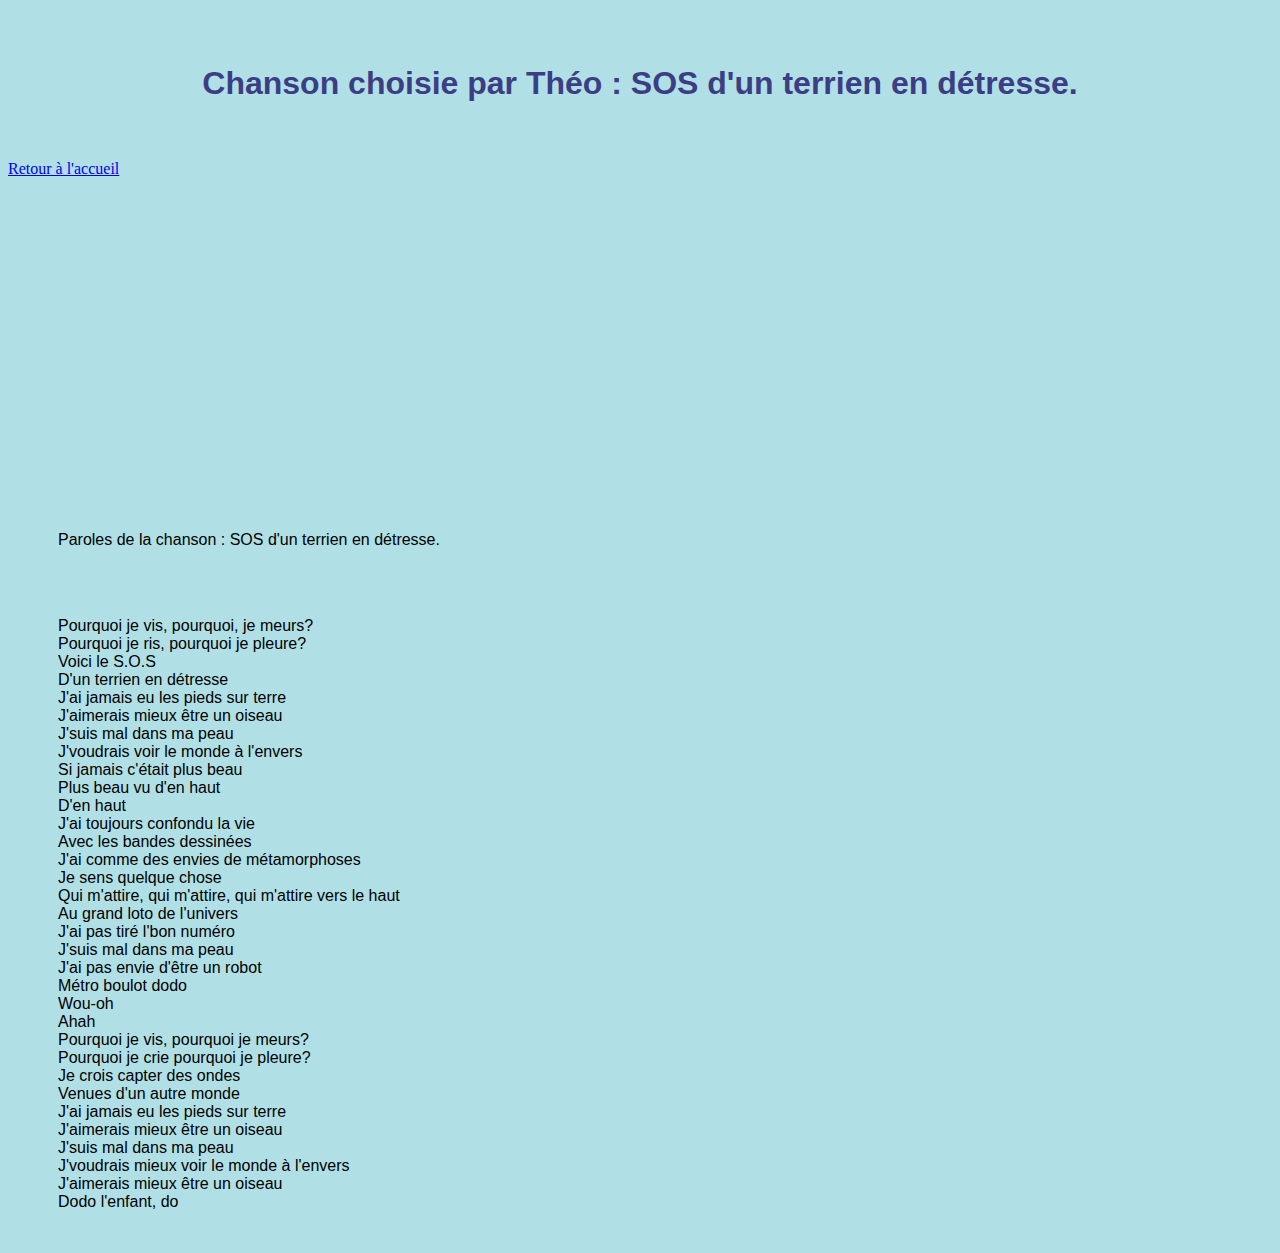
<file: chanson1.html>
<!DOCTYPE html>
<html lang="fr">
<head>
<meta charset="utf-8">
<title>chansondetheo</title>
<link href="style.css" rel="stylesheet" type="text/css">
	</head>
  <body>
    <br><br><h1>Chanson choisie par Théo : SOS d'un terrien en détresse.</h1><br><br>

    <a href="index.html">Retour à l'accueil</a><br><br>
    <iframe width="560" height="315" src="https://www.youtube.com/embed/JogioTloRB4" title="YouTube video player" frameborder="0" allow="accelerometer; autoplay; clipboard-write; encrypted-media; gyroscope; picture-in-picture" allowfullscreen></iframe>
    <p>Paroles de la chanson : SOS d'un terrien en détresse.</p><br><br>
      
       <p>Pourquoi je vis, pourquoi, je meurs?<br>
        Pourquoi je ris, pourquoi je pleure?<br>
        Voici le S.O.S<br>
        D'un terrien en détresse<br>
        J'ai jamais eu les pieds sur terre<br>
        J'aimerais mieux être un oiseau<br>
        J'suis mal dans ma peau<br>
        J'voudrais voir le monde à l'envers<br>
        Si jamais c'était plus beau<br>
        Plus beau vu d'en haut<br>
        D'en haut<br>
        J'ai toujours confondu la vie<br>
        Avec les bandes dessinées<br>
        J'ai comme des envies de métamorphoses<br>
        Je sens quelque chose<br>
        Qui m'attire, qui m'attire, qui m'attire vers le haut<br>
        Au grand loto de l'univers<br>
        J'ai pas tiré l'bon numéro<br>
        J'suis mal dans ma peau<br>
        J'ai pas envie d'être un robot<br>
        Métro boulot dodo<br>
        Wou-oh<br>
        Ahah<br>
        Pourquoi je vis, pourquoi je meurs?<br>
        Pourquoi je crie pourquoi je pleure?<br>
        Je crois capter des ondes<br>
        Venues d'un autre monde<br>
        J'ai jamais eu les pieds sur terre<br>
        J'aimerais mieux être un oiseau<br>
        J'suis mal dans ma peau<br>
        J'voudrais mieux voir le monde à l'envers<br>
        J'aimerais mieux être un oiseau<br>
        Dodo l'enfant, do</p><br>
    
    
    
   
  </body>
</html>
</file>
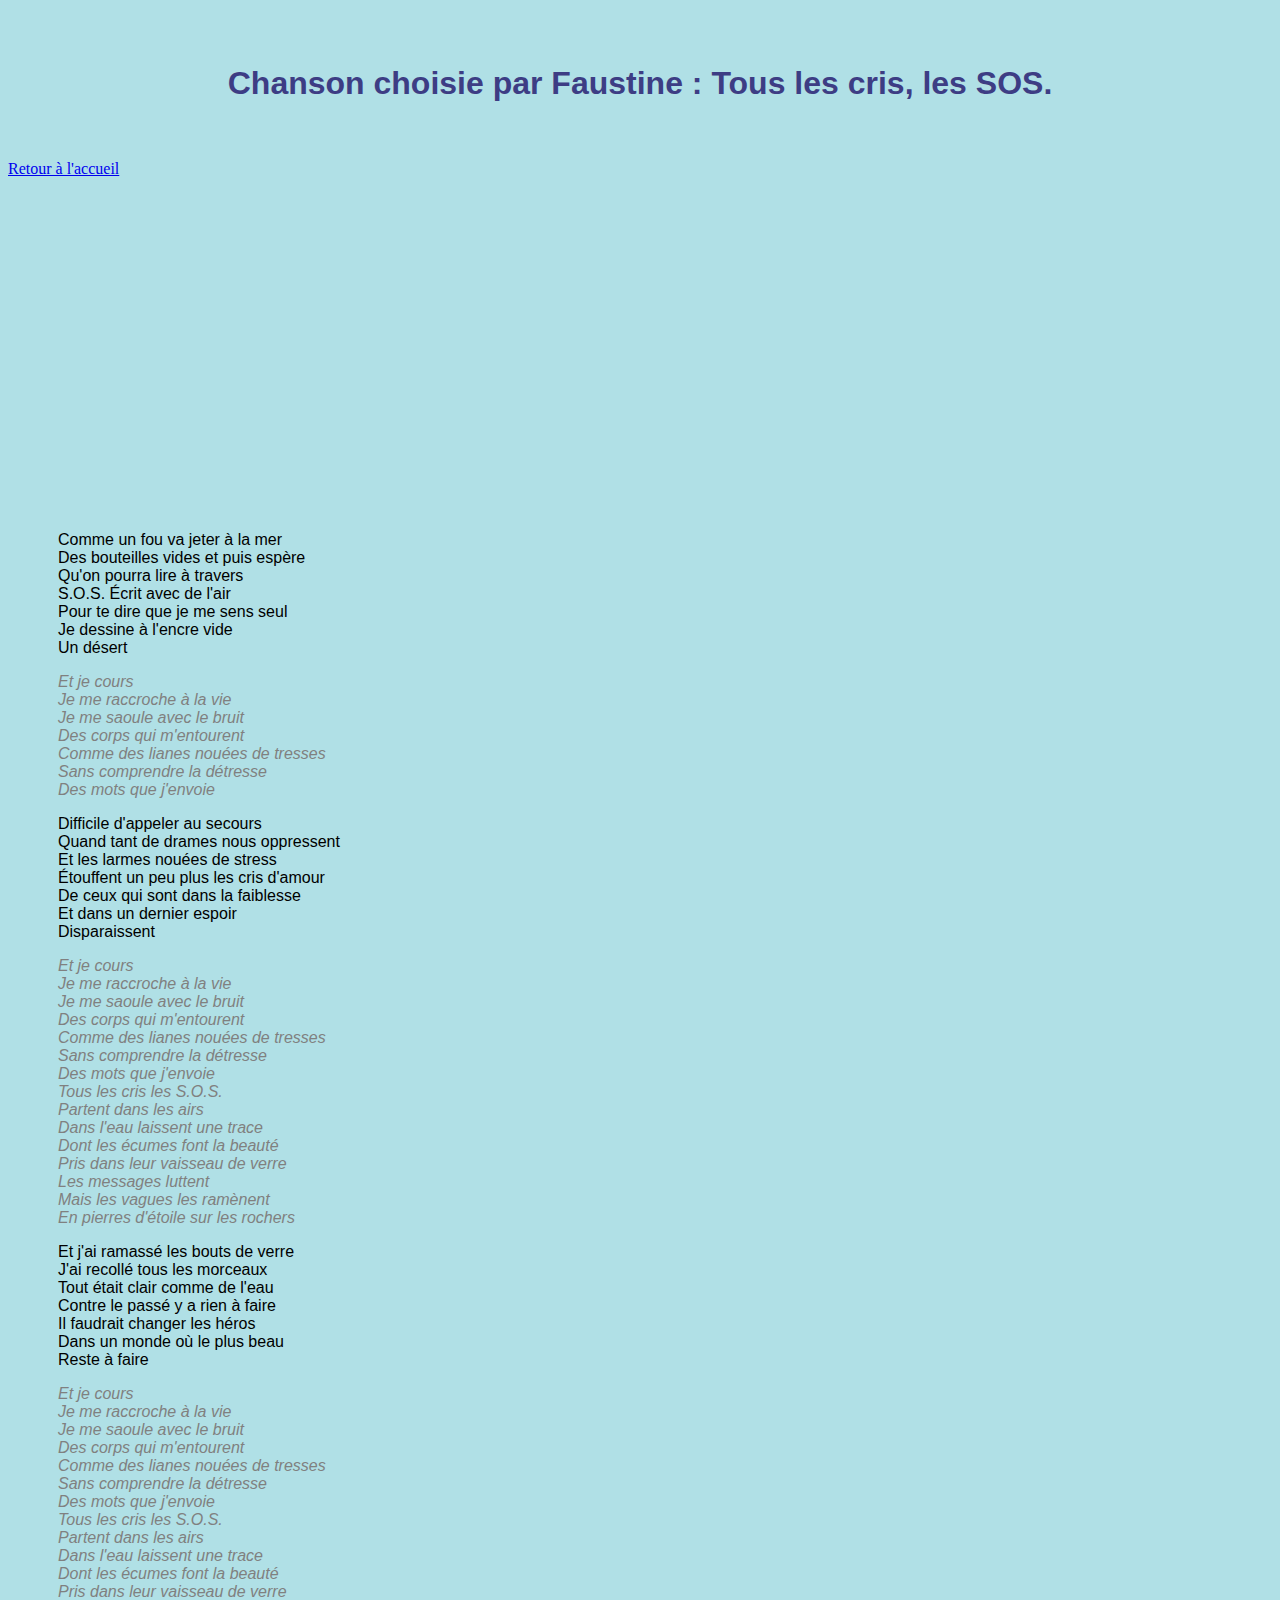
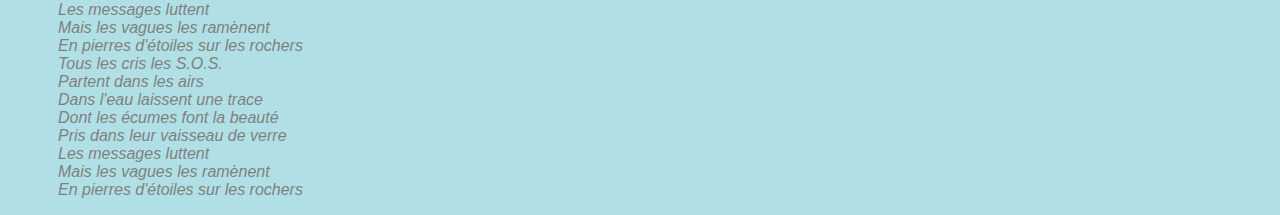
<file: chanson2.html>
<!DOCTYPE html>
<html lang="fr">
<head>
<meta charset="utf-8">
<title>Titre</title>
<link href="style.css" rel="stylesheet" type="text/css">
</head>
<body>
    <br><br><h1>Chanson choisie par Faustine : Tous les cris, les SOS.</h1><br><br>

      <a href="index.html">Retour à l'accueil</a>
<br><br>
    
    <iframe width="560" height="315" src="https://www.youtube.com/embed/urWV2OjAmUQ" title="YouTube video player" frameborder="0" allow="accelerometer; autoplay; clipboard-write; encrypted-media; gyroscope; picture-in-picture" allowfullscreen></iframe>
    <p class= "couplet">
        Comme un fou va jeter à la mer <br>
        Des bouteilles vides et puis espère <br>
        Qu'on pourra lire à travers <br>
        S.O.S. Écrit avec de l'air <br>
        Pour te dire que je me sens seul <br>
        Je dessine à l'encre vide <br>
        Un désert <br>
        </p>
        <p class= "refrain">
        Et je cours <br>
        Je me raccroche à la vie <br>
        Je me saoule avec le bruit <br>
        Des corps qui m'entourent <br>
        Comme des lianes nouées de tresses <br>
        Sans comprendre la détresse <br>
        Des mots que j'envoie <br>
        </p>
        <p class= "couplet">
        Difficile d'appeler au secours <br>
        Quand tant de drames nous oppressent <br>
        Et les larmes nouées de stress <br>
        Étouffent un peu plus les cris d'amour <br>
        De ceux qui sont dans la faiblesse <br>
        Et dans un dernier espoir <br>
        Disparaissent<br>
        </p>
        <p class= "refrain">
        Et je cours <br>
        Je me raccroche à la vie <br>
        Je me saoule avec le bruit <br>
        Des corps qui m'entourent <br>
        Comme des lianes nouées de tresses <br>
        Sans comprendre la détresse <br>
        Des mots que j'envoie<br>
        Tous les cris les S.O.S. <br>
        Partent dans les airs <br>
        Dans l'eau laissent une trace <br>
        Dont les écumes font la beauté <br>
        Pris dans leur vaisseau de verre <br>
        Les messages luttent <br>
        Mais les vagues les ramènent <br>
        En pierres d'étoile sur les rochers<br>
        </p>
        <p class= "couplet">
        Et j'ai ramassé les bouts de verre <br>
        J'ai recollé tous les morceaux <br>
        Tout était clair comme de l'eau <br>
        Contre le passé y a rien à faire <br>
        Il faudrait changer les héros <br>
        Dans un monde où le plus beau <br>
        Reste à faire<br>
        </p>
        <p class= "refrain">
        Et je cours <br>
        Je me raccroche à la vie<br>
        Je me saoule avec le bruit <br>
        Des corps qui m'entourent <br>
        Comme des lianes nouées de tresses <br>
        Sans comprendre la détresse <br> 
        Des mots que j'envoie <br>
        Tous les cris les S.O.S. <br>
        Partent dans les airs <br>
        Dans l'eau laissent une trace <br>
        Dont les écumes font la beauté <br>
        Pris dans leur vaisseau de verre <br>
        Les messages luttent <br>
        Mais les vagues les ramènent <br>
        En pierres d'étoiles sur les rochers<br>
        Tous les cris les S.O.S. <br>
        Partent dans les airs <br>
        Dans l'eau laissent une trace <br>
        Dont les écumes font la beauté <br>
        Pris dans leur vaisseau de verre <br>
        Les messages luttent <br>
        Mais les vagues les ramènent <br>
        En pierres d'étoiles sur les rochers<br>
        </p>

</body>
</html>
</file>
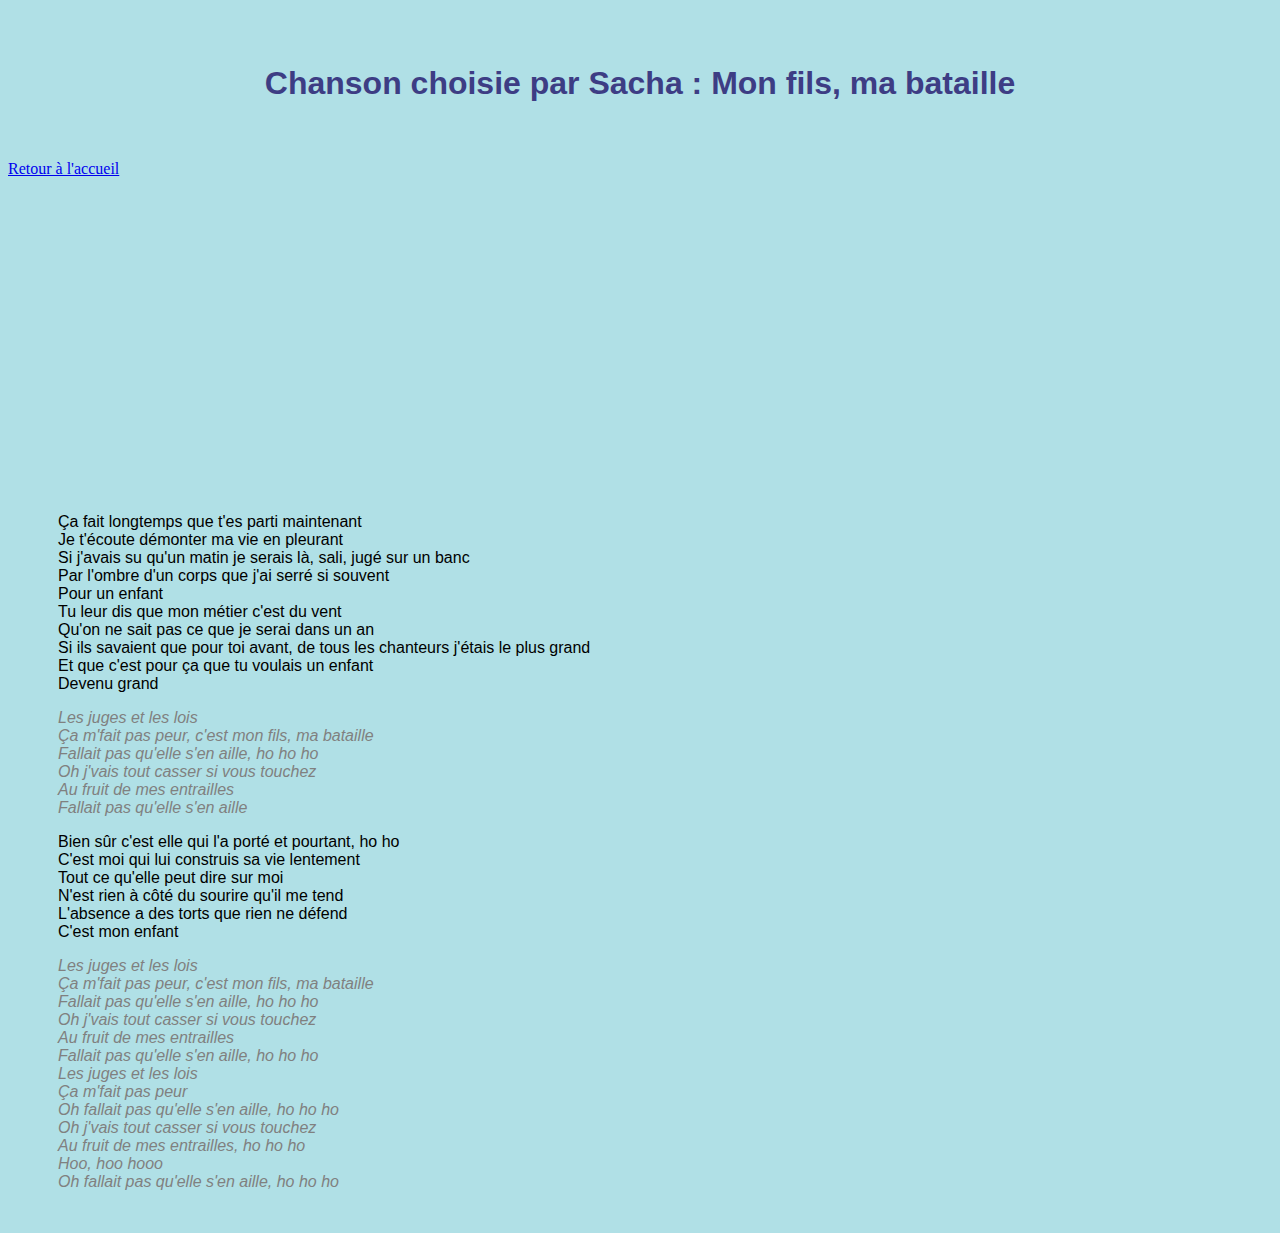
<file: chansonsacha.html>
<!DOCTYPE html>
<html lang="fr">
<head>
<meta charset="utf-8">
<title>Titre</title>
<link href="style.css" rel="stylesheet" type="text/css">
	</head>
  <body>
    <br><br><h1>Chanson choisie par Sacha : Mon fils, ma bataille</h1><br><br>
    <a href="index.html">Retour à l'accueil</a><br>
    <iframe width="560" height="315" src="https://www.youtube.com/embed/U6HI__YOhe4" title="YouTube video player" frameborder="0" allow="accelerometer; autoplay; clipboard-write; encrypted-media; gyroscope; picture-in-picture" allowfullscreen></iframe>

    <p class= "couplet">
        Ça fait longtemps que t'es parti maintenant<br>
             Je t'écoute démonter ma vie en pleurant<br>
                 Si j'avais su qu'un matin je serais là, sali, jugé sur un banc<br>
                     Par l'ombre d'un corps que j'ai serré si souvent<br>
                        Pour un enfant<br>
                             Tu leur dis que mon métier c'est du vent<br>
                                 Qu'on ne sait pas ce que je serai dans un an<br>
                                     Si ils savaient que pour toi avant, de tous les chanteurs j'étais le plus grand<br>
                                         Et que c'est pour ça que tu voulais un enfant<br>
                                             Devenu grand<br>
                                             </p>
                                             <p class= "refrain">
                                                 Les juges et les lois<br>
                                                    Ça m'fait pas peur, c'est mon fils, ma bataille<br>
                                                         Fallait pas qu'elle s'en aille, ho ho ho<br>
                                                             Oh j'vais tout casser si vous touchez<br>
                                                                  Au fruit de mes entrailles<br>
                                                                     Fallait pas qu'elle s'en aille<br>
                                                                     </p>
                                                                     <p class= "couplet">    
                                                                         Bien sûr c'est elle qui l'a porté et pourtant, ho ho<br>
                                                                            C'est moi qui lui construis sa vie lentement<br>
                                                                                 Tout ce qu'elle peut dire sur moi<br>
                                                                                     N'est rien à côté du sourire qu'il me tend<br>
                                                                                         L'absence a des torts que rien ne défend<br>
                                                                                             C'est mon enfant<br>
                                                                                                 </p>
                                                                                                 <p class= "refrain">
                                                                                                 Les juges et les lois<br>
                                                                                                     Ça m'fait pas peur, c'est mon fils, ma bataille<br>
                                                                                                         Fallait pas qu'elle s'en aille, ho ho ho<br>
                                                                                                             Oh j'vais tout casser si vous touchez<br>
                                                                                                                 Au fruit de mes entrailles<br>
                                                                                                                     Fallait pas qu'elle s'en aille, ho ho ho<br>
                                                                                                                         Les juges et les lois<br>
                                                                                                                             Ça m'fait pas peur<br>
                                                                                                                                 Oh fallait pas qu'elle s'en aille, ho ho ho<br>
                                                                                                                                     Oh j'vais tout casser si vous touchez<br>
                                                                                                                                         Au fruit de mes entrailles, ho ho ho<br>
                                                                                                                                             Hoo, hoo hooo<br>
                                                                                                                                                 Oh fallait pas qu'elle s'en aille, ho ho ho</p><br>
  </body>
</html>
</file>
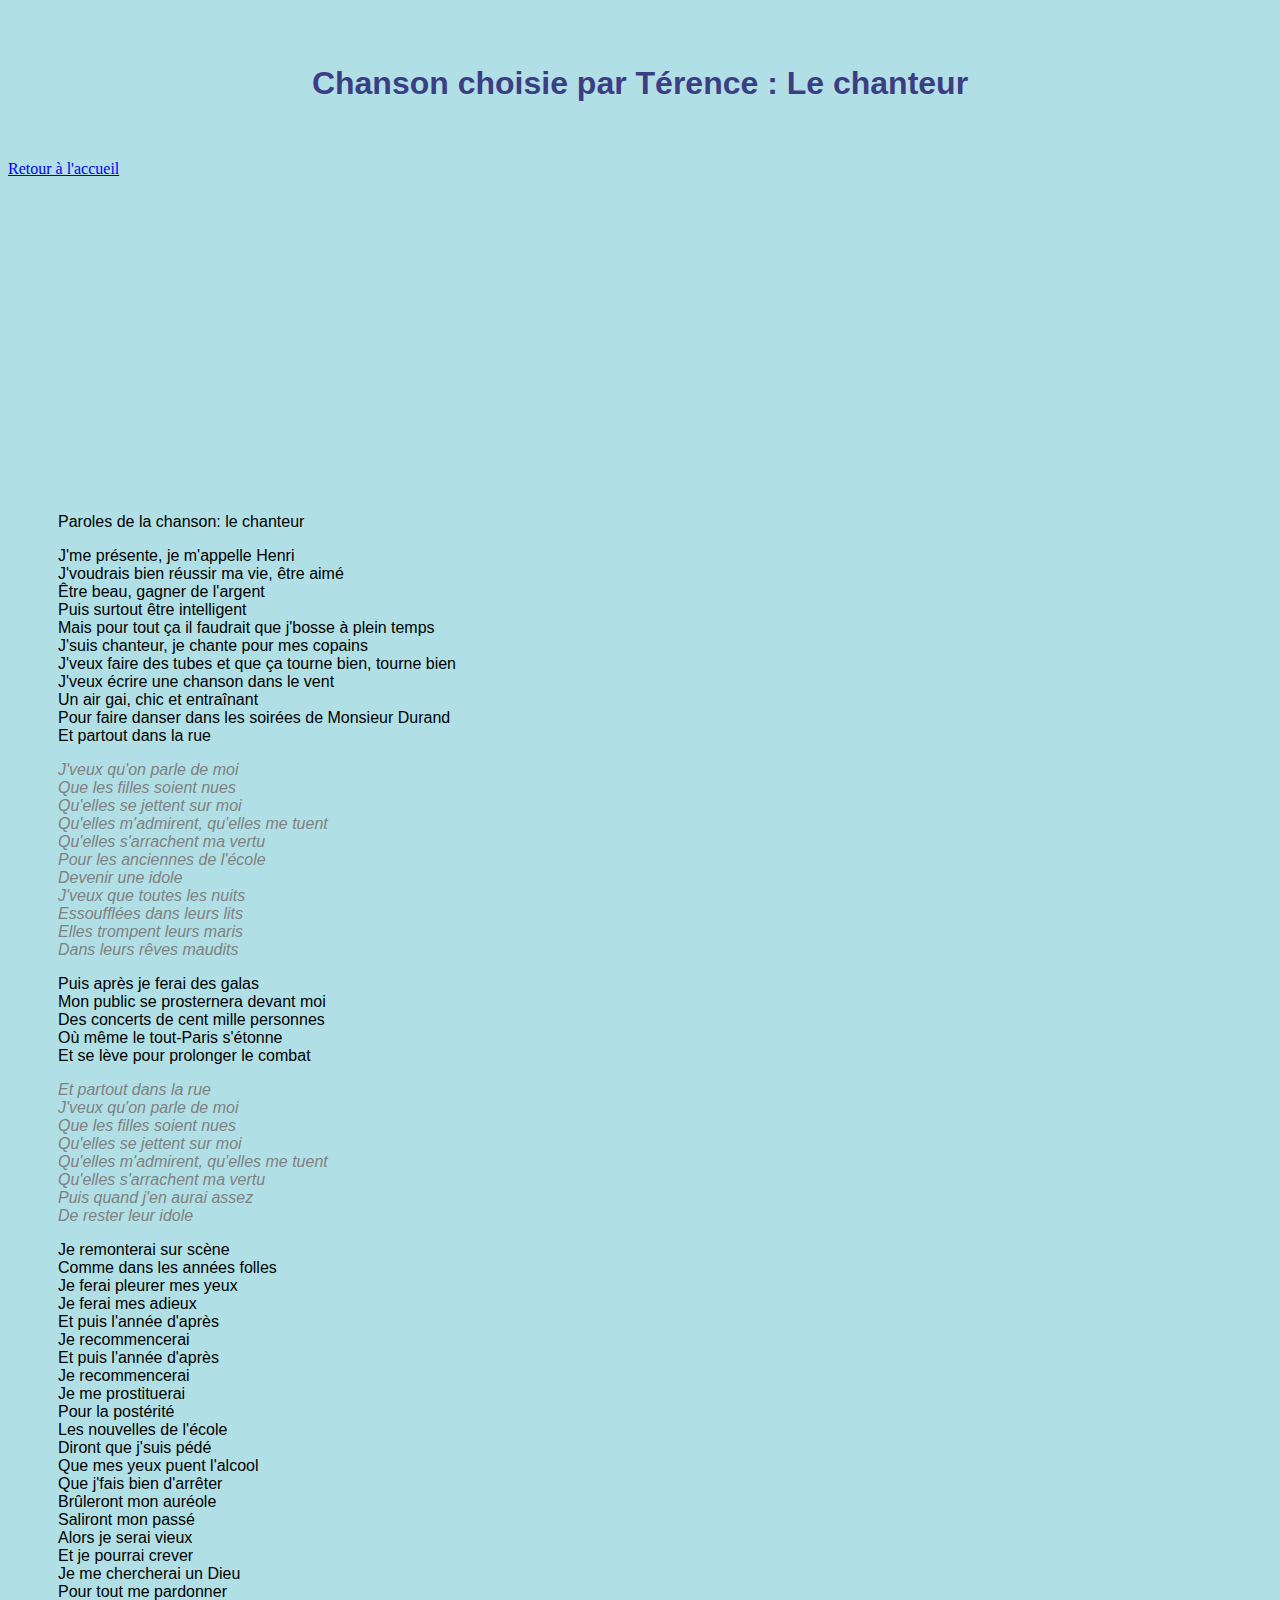
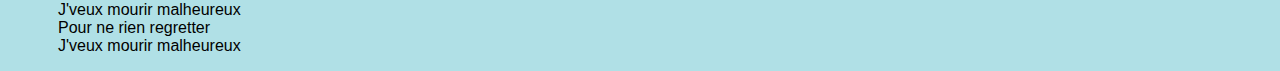
<file: chansontérence.html>
<!DOCTYPE html>
<html lang="fr">
<head>
<meta charset="utf-8">
<title>Titre</title>
<link href="style.css" rel="stylesheet" type="text/css">
	</head>
  <body>
   
    <br><br><h1>Chanson choisie par Térence : Le chanteur</h1><br><br>
    <a href="index.html">Retour à l'accueil</a><br>
    <iframe width="560" height="315" src="https://www.youtube.com/embed/HXdP15Ubu6M" title="YouTube video player" frameborder="0" allow="accelerometer; autoplay; clipboard-write; encrypted-media; gyroscope; picture-in-picture" allowfullscreen></iframe>

    <p>Paroles de la chanson: le chanteur
      <p class= "couplet">
      J'me présente, je m'appelle Henri<br>
      J'voudrais bien réussir ma vie, être aimé<br>
      Être beau, gagner de l'argent<br>
      Puis surtout être intelligent<br>
      Mais pour tout ça il faudrait que j'bosse à plein temps<br>
      J'suis chanteur, je chante pour mes copains<br>
      J'veux faire des tubes et que ça tourne bien, tourne bien<br>
      J'veux écrire une chanson dans le vent<br>
      Un air gai, chic et entraînant<br>
      Pour faire danser dans les soirées de Monsieur Durand<br>
      Et partout dans la rue<br>
      </p>
      <p class= "refrain">
      J'veux qu'on parle de moi<br>
      Que les filles soient nues<br>
      Qu'elles se jettent sur moi<br>
      Qu'elles m'admirent, qu'elles me tuent<br>
      Qu'elles s'arrachent ma vertu<br>
      Pour les anciennes de l'école<br>
      Devenir une idole<br>
      J'veux que toutes les nuits<br>
      Essoufflées dans leurs lits<br>
      Elles trompent leurs maris<br>
      Dans leurs rêves maudits<br>
      </p>
      <p class= "couplet">
      Puis après je ferai des galas<br>
      Mon public se prosternera devant moi<br>
      Des concerts de cent mille personnes<br>
      Où même le tout-Paris s'étonne<br>
      Et se lève pour prolonger le combat<br>
      <p class= "refrain">
      Et partout dans la rue<br>
      J'veux qu'on parle de moi<br>
      Que les filles soient nues<br>
      Qu'elles se jettent sur moi<br>
      Qu'elles m'admirent, qu'elles me tuent<br>
      Qu'elles s'arrachent ma vertu<br>
      Puis quand j'en aurai assez<br>
      De rester leur idole<br>
      </p>
      <p class= "couplet">
      Je remonterai sur scène<br>
      Comme dans les années folles<br>
      Je ferai pleurer mes yeux<br>
      Je ferai mes adieux<br>
      Et puis l'année d'après<br>
      Je recommencerai<br>
      Et puis l'année d'après<br>
      Je recommencerai<br>
      Je me prostituerai<br>
      Pour la postérité<br>
      Les nouvelles de l'école<br>
      Diront que j'suis pédé<br>
      Que mes yeux puent l'alcool<br>
      Que j'fais bien d'arrêter<br>
      Brûleront mon auréole<br>
      Saliront mon passé<br>
      Alors je serai vieux<br>
      Et je pourrai crever<br>
      Je me chercherai un Dieu<br>
      Pour tout me pardonner<br>
      J'veux mourir malheureux<br>
      Pour ne rien regretter<br>
      J'veux mourir malheureux<br>
      </p>
  </body>
</html>
</file>
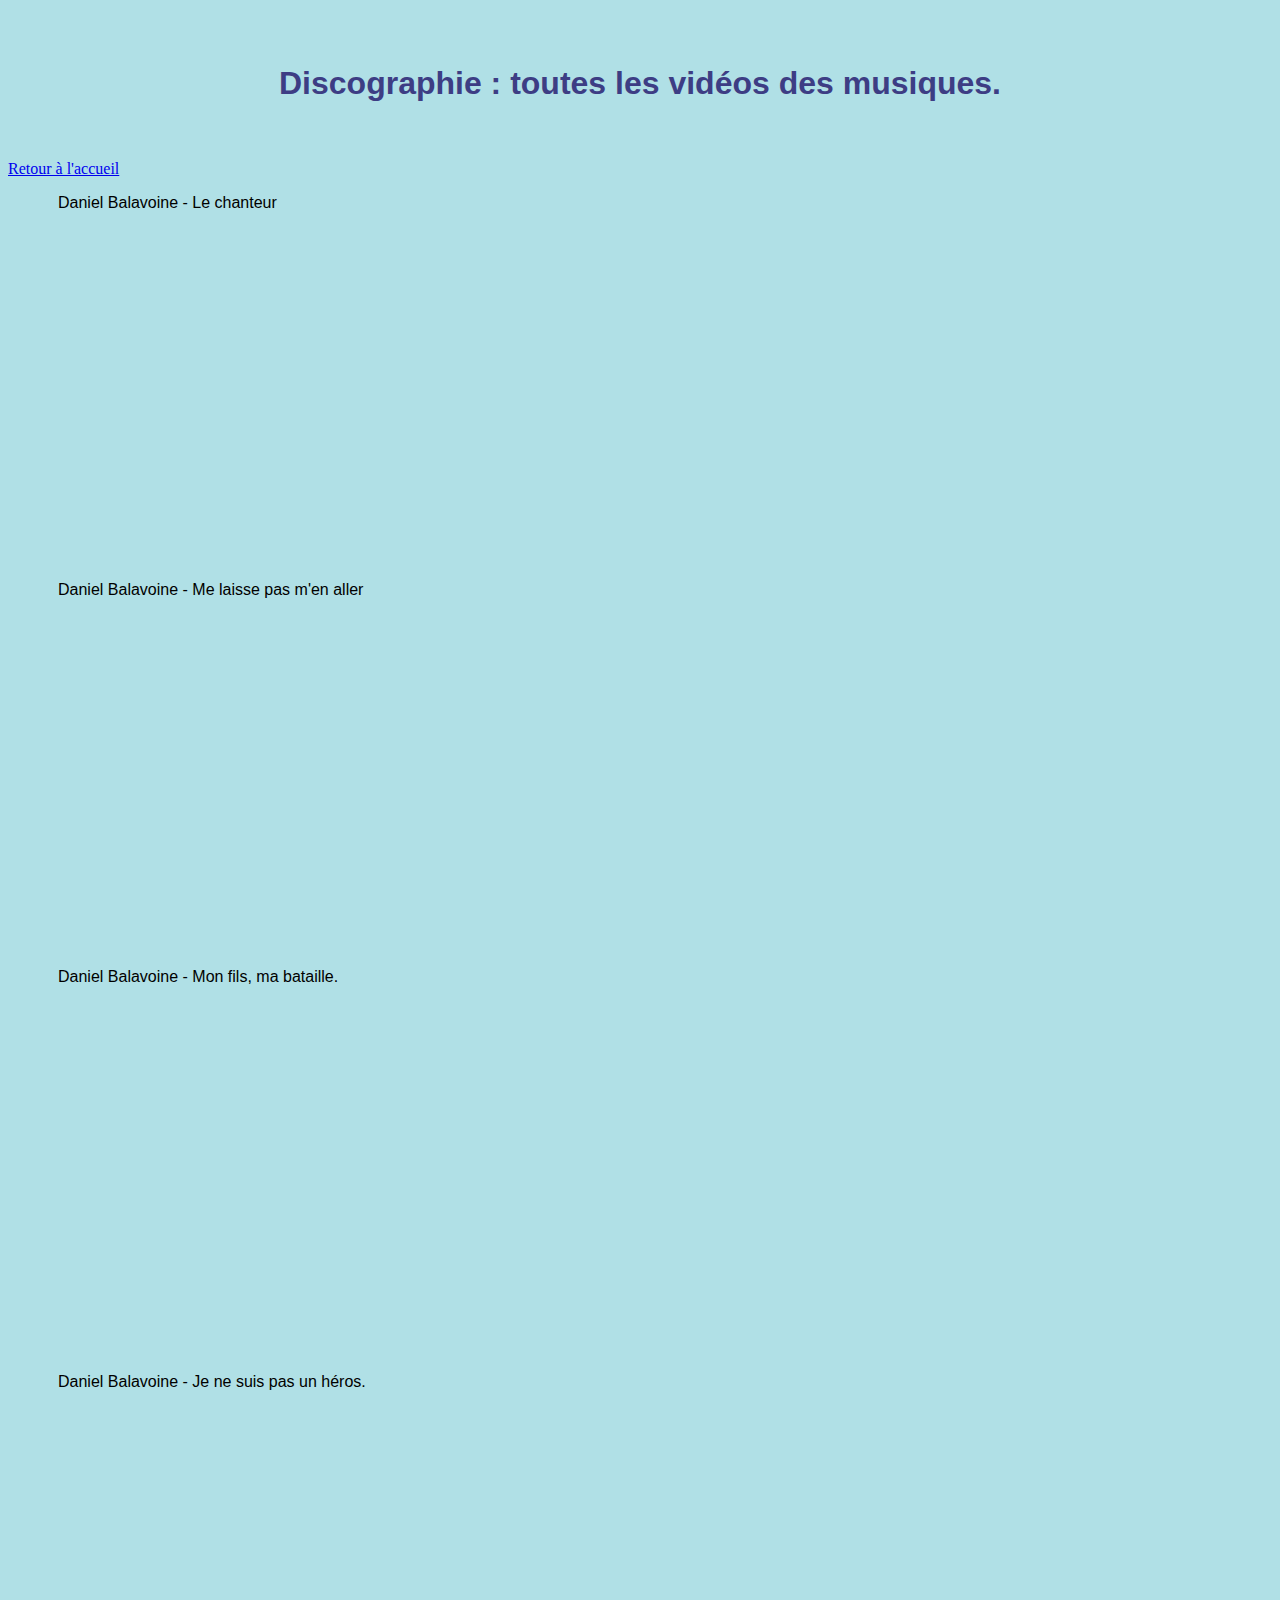
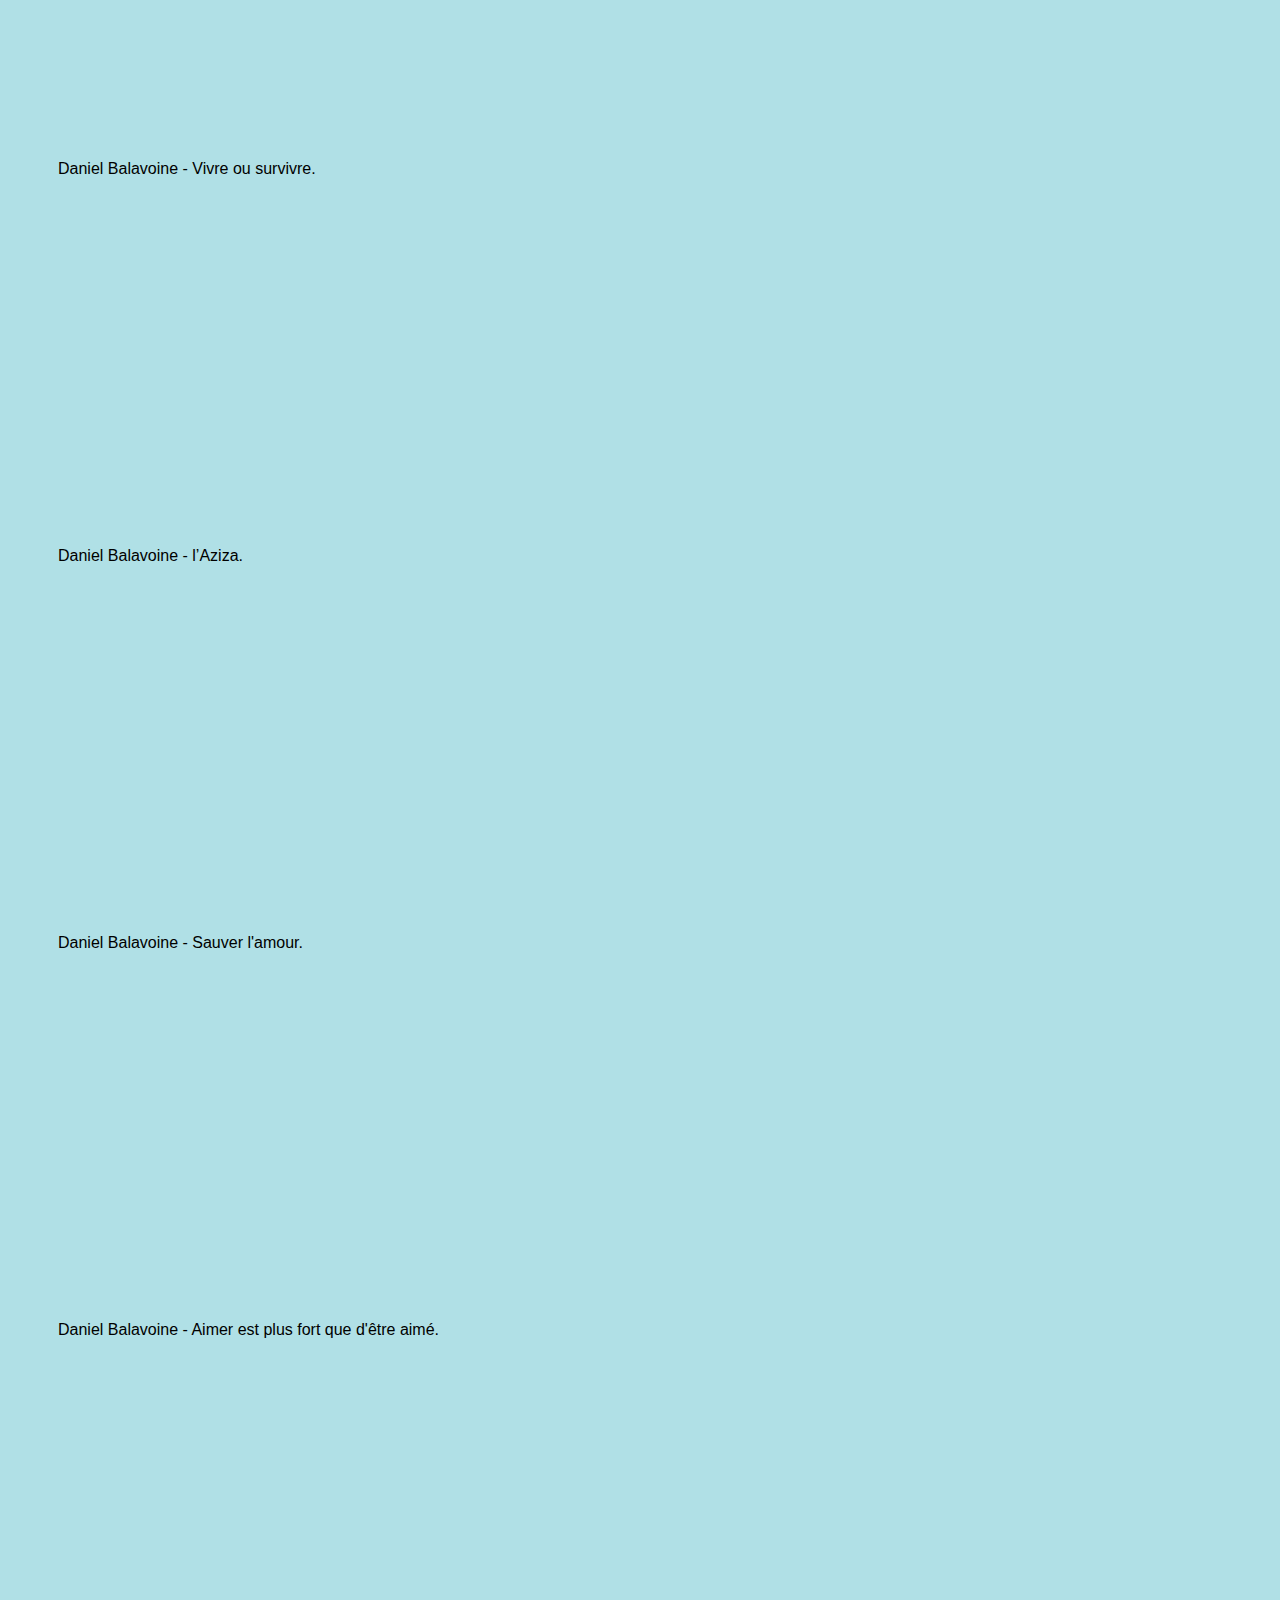
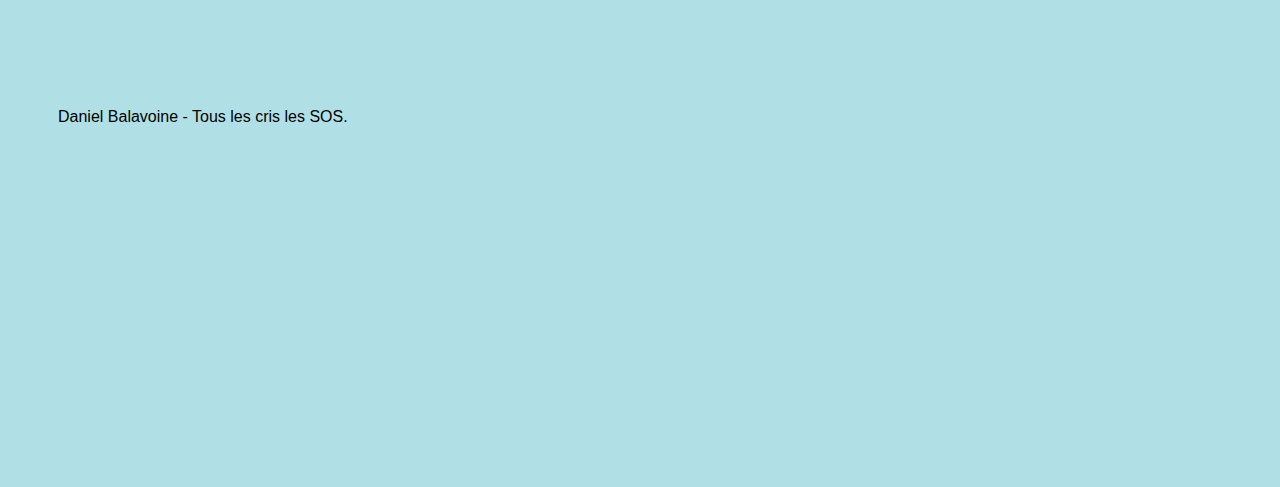
<file: discographie.html>
<!DOCTYPE html>
<html lang="fr">
<head>
<meta charset="utf-8">
<title>Titre</title>
<link href="style.css" rel="stylesheet" type="text/css">
	</head>
  <body>
    <br><br><h1>Discographie : toutes les vidéos des musiques.</h1><br><br>

    <a href="index.html">Retour à l'accueil</a><br>
    
    <p>Daniel Balavoine - Le chanteur</p>
    <iframe width="560" height="315" src="https://www.youtube.com/embed/HXdP15Ubu6M" title="YouTube video player" frameborder="0" allow="accelerometer; autoplay; clipboard-write; encrypted-media; gyroscope; picture-in-picture" allowfullscreen></iframe><br><br>
    <p>Daniel Balavoine - Me laisse pas m'en aller</p><br>
    <iframe width="560" height="315" src="https://www.youtube.com/embed/FWJ5Kvp6n6Y" title="YouTube video player" frameborder="0" allow="accelerometer; autoplay; clipboard-write; encrypted-media; gyroscope; picture-in-picture" allowfullscreen></iframe><br>
    <p>Daniel Balavoine - Mon fils, ma bataille. </p><br>
    <iframe width="560" height="315" src="https://www.youtube.com/embed/U6HI__YOhe4" title="YouTube video player" frameborder="0" allow="accelerometer; autoplay; clipboard-write; encrypted-media; gyroscope; picture-in-picture" allowfullscreen></iframe><br><br>
    <p>Daniel Balavoine - Je ne suis pas un héros.</p><br>
    <iframe width="560" height="315" src="https://www.youtube.com/embed/4DuUejBkMqE" title="YouTube video player" frameborder="0" allow="accelerometer; autoplay; clipboard-write; encrypted-media; gyroscope; picture-in-picture" allowfullscreen></iframe><br>
    <p>Daniel Balavoine - Vivre ou survivre.</p><br>
    <iframe width="560" height="315" src="https://www.youtube.com/embed/aF3wlycNDCM" title="YouTube video player" frameborder="0" allow="accelerometer; autoplay; clipboard-write; encrypted-media; gyroscope; picture-in-picture" allowfullscreen></iframe><br>
    <p>Daniel Balavoine - l’Aziza.</p><br>
    <iframe width="560" height="315" src="https://www.youtube.com/embed/lHjJlSq3BhA" title="YouTube video player" frameborder="0" allow="accelerometer; autoplay; clipboard-write; encrypted-media; gyroscope; picture-in-picture" allowfullscreen></iframe><br>
    <p>Daniel Balavoine - Sauver l'amour.</p><br>
    <iframe width="560" height="315" src="https://www.youtube.com/embed/Hijfh1vGvUE" title="YouTube video player" frameborder="0" allow="accelerometer; autoplay; clipboard-write; encrypted-media; gyroscope; picture-in-picture" allowfullscreen></iframe><br>
    <p>Daniel Balavoine - Aimer est plus fort que d'être aimé.</p><br>
    <iframe width="560" height="315" src="https://www.youtube.com/embed/6bTAgC-1Brs" title="YouTube video player" frameborder="0" allow="accelerometer; autoplay; clipboard-write; encrypted-media; gyroscope; picture-in-picture" allowfullscreen></iframe><br>
    <p>Daniel Balavoine - Tous les cris les SOS.</p><br>
    <iframe width="560" height="315" src="https://www.youtube.com/embed/urWV2OjAmUQ" title="YouTube video player" frameborder="0" allow="accelerometer; autoplay; clipboard-write; encrypted-media; gyroscope; picture-in-picture" allowfullscreen></iframe><br>
  </body>
</html>
</file>
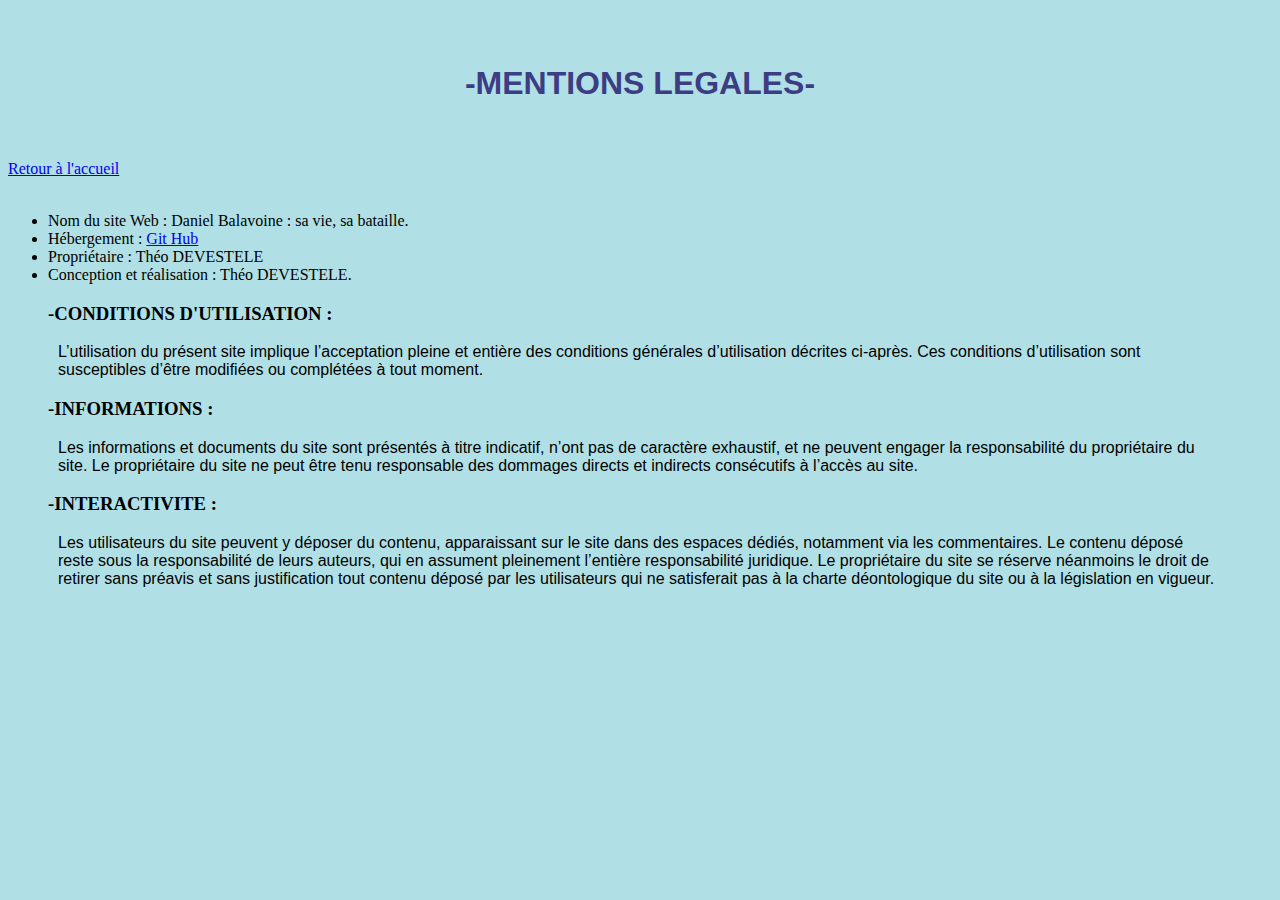
<file: mentionslegales.html>
<!DOCTYPE html>
<html lang="fr">
<head>
<meta charset="utf-8">
<title>Titre</title>
<link href="style.css" rel="stylesheet" type="text/css">
	</head>
  <body>
    <br><br><h1>-MENTIONS LEGALES-</h1><br><br>
    <a href="index.html">Retour à l'accueil</a><br><br>

    <ul><li>Nom du site Web : Daniel Balavoine : sa vie, sa bataille.</li>  
        <li>Hébergement : <a href="https://github.com/">Git Hub</a></li>
      <li>Propriétaire : Théo DEVESTELE</li>
        <li>Conception et réalisation : Théo DEVESTELE.</li>
    </ul>
    <h3>-CONDITIONS D'UTILISATION :</h3>
    <p>L’utilisation du présent site implique l’acceptation pleine et entière des conditions générales d’utilisation décrites ci-après.
 Ces conditions d’utilisation sont susceptibles d’être modifiées ou complétées à tout moment.</p>
    <h3>-INFORMATIONS :</h3>
    <p>Les informations et documents du site sont présentés à titre indicatif, n’ont pas de caractère exhaustif, et ne peuvent engager la responsabilité du propriétaire du site.
Le propriétaire du site ne peut être tenu responsable des dommages directs et indirects consécutifs à l’accès au site.</p>
    <h3>-INTERACTIVITE :</h3>
    <p>Les utilisateurs du site peuvent y déposer du contenu, apparaissant sur le site dans des espaces dédiés, notamment via les commentaires.
        Le contenu déposé reste sous la responsabilité de leurs auteurs, qui en assument pleinement l’entière responsabilité juridique.
        Le propriétaire du site se réserve néanmoins le droit de retirer sans préavis et sans justification tout contenu déposé par les utilisateurs qui ne satisferait pas à la charte déontologique du site ou à la législation en vigueur.</p>
</body>
</html>
</file>
<file: style.css>
h1 {
    color: rgb(61, 61, 132); 
    text-align: center;
    font-family: 'Franklin Gothic Medium', 'Arial Narrow', Arial, sans-serif;
}

span.note{
   font-size: x-large;
   border-width: 5px;
   border-style: double;
   border-color: rgb(26, 20, 20);
   padding:0.5em;

}

span.note>i {
    color: rgb(32, 70, 127);
}

h2 {
color: rgb(65, 131, 132);
text-decoration-line: underline;
text-indent: 30px;
}

p.refrain {
    color: grey;
    font-style: italic;
}

p.couplet {
    font-style: inherit;
}
body{
    background-color: powderblue;}

    p {
        font-family: 'Lucida Sans', 'Lucida Sans Regular', 'Lucida Grande', 'Lucida Sans Unicode', Geneva, Verdana, sans-serif;
        margin-left: 50px;
        margin-right: 50px;
        }

img{
    display: block;
margin-left: 60px;}

h3 {
    font-family: Cambria, Cochin, Georgia, Times, 'Times New Roman', serif;
    margin-left: 40px;
}

iframe{
    text-align: center;
    font-size: x-small;
}
</file>
